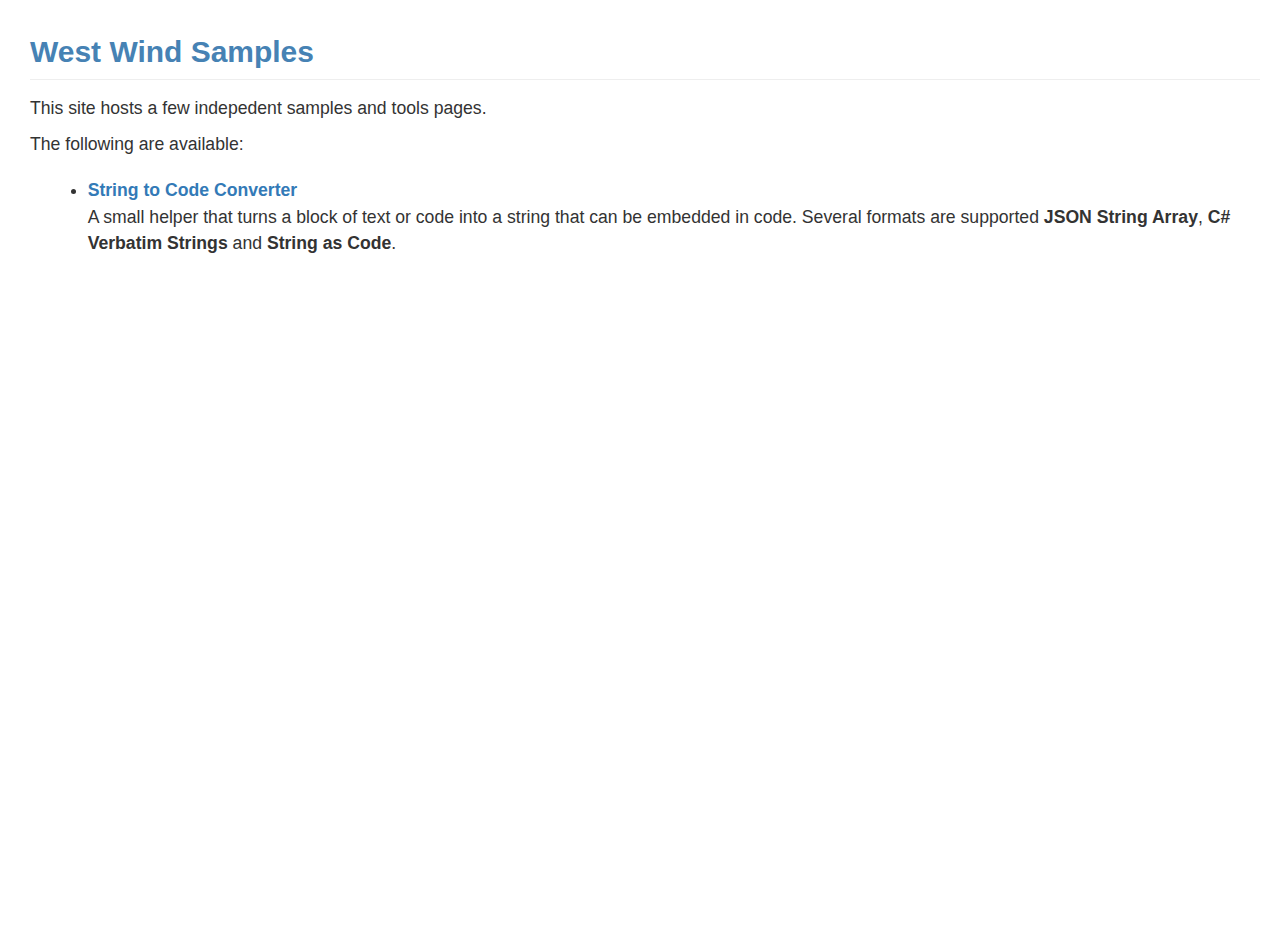
<file: samples.west-wind.com/index.html>
﻿<!DOCTYPE html>
<!-- saved from url=(0016)http://localhost -->
<html lang="en" xmlns="http://www.w3.org/1999/xhtml">
<head>
    
    <meta charset="utf-8">

    <meta http-equiv="X-UA-Compatible" content="IE=edge">
    <link href="bootstrap_noprint.min.css" rel="stylesheet">
    <link href="font-awesome.min.css" rel="stylesheet">
    <link href="Theme.css" rel="stylesheet">
    
    <script src="jquery.min.js"></script>
    <link href="vs2015.css" rel="stylesheet">
    <script src="highlight.pack.js"></script>
    <script src="preview.js"></script>
</head>
<body>
<div id="MainContent">
    <!-- Markdown Monster Content -->
    <h1 id="west-wind-samples">West Wind Samples</h1>
<p>This site hosts a few indepedent samples and tools pages.</p>
<div style="clear: both"></div>
<p>The following are available:</p>
<ul>
<li><a href="./StringToCodeConverter/">String to Code Converter</a><br>
A small helper that turns a block of text or code into a string that can be embedded in code. Several formats are supported <strong>JSON String Array</strong>, <strong>C# Verbatim Strings</strong> and <strong>String as Code</strong>.</li>
</ul>

    <!-- End Markdown Monster Content -->
</div>
</body> 
</html>
</file>
<file: samples.west-wind.com/Theme.css>
html, body {
    color: #333;
    font-family: -apple-system, BlinkMacSystemFont,"Segoe UI", Helvetica, Helvetica, Arial, sans-serif;
    font-size: 16px;
    -webkit-font-smoothing: antialiased;
    height: 100%;
    line-height: 1.5em;
    margin: 0;
    scrollbar-track-color: Whitesmoke;
    scrollbar-arrow-color: silver;
    scrollbar-base-color: #ddd;
    scrollbar-face-color: #ddd;
    -ms-overflow-style: -ms-autohiding-scrollbar !important;
}

#MainContent {
    margin: 20px 20px 20px 30px;
}

h1, h2, h3, h4, h5, h6, .byline, .content-title {
    /*font-family: Trebuchet,'Trebuchet MS', 'Lucida Sans Unicode', 'Lucida Grande', 'Lucida Sans', Arial, sans-serif;*/
    font-weight: 600;
    margin-top: 1.2em;
    margin-bottom: 0.5em;
}

h1 {
    font-size: 1.7em;
    padding-bottom: 10px;
    color: steelblue;
    border-bottom: 1px solid #eee;
}

h2 {
    color: Steelblue;
    font-size: 1.5em;
}

h3 {
    color: steelblue;
    font-size: 1.25em;
}

h4 {
    color: #555;
    font-size: 1.1em;
}

h5, h6 {
    color: #676767;
    font-size: 1em;
}

table {
    margin: 20px 0;
}

th, td {
    padding: 5px 9px;
    border-bottom: 1px solid #eee;
    vertical-align: top;
}

th {
    background: #eee
}

p {
    margin: 10px 0 10px 0;
}

a {
    font-weight: 600;
}

img {
    max-width: 100%;
}

ul, ol {
    margin: 1.1em 0;
}

li {
    margin: 0.6em 0.2em 0.6em 1em;
}
ul > li > ul > li > ul > li {
    list-style: disc;
}
ul > li > ul > li {
    list-style: square;
}

b, strong {
    font-weight: 600;
}



/* hidden display, but still part of document flow */
.hidden {
    display: none;
}

.hidden-nowidth {
    width: 0;
}

.visually-hidden {
    border: 0;
    clip: rect(0 0 0 0);
    height: 1px;
    margin: -1px;
    overflow: hidden;
    padding: 0;
    position: absolute;
    width: 1px;
}


@media(min-width: 1080px) {
    html, body {
        font-size: 1.06em;
    }
}


blockquote {
    background: #f2f7fb;
    font-size: 1.02em;
    padding: 10px 20px;
    margin: 1.2em;
    border-left: 9px #569ad4 solid;
    border-radius: 4px 0 0 4px;  
}
    blockquote *:first-child { margin-top: 0; }
    blockquote *:last-child { margin-bottom: 0; }


hr {
    margin: 12px 0;
}

.figure .caption, figure figcaption {
    font-size: 0.8em;
    font-style: italic;
    margin-top: 0;
}

code {
    background: #eee;
    color: #555;
    padding: 2px 5px;
    font-weight: 600;
    font-family: consolas,monospace;
    border-radius: 3px;
}

pre {
    font-family: consolas,monospace;
    font-size: 0.875em !important;
    font-weight: normal;
    line-height: 1.45;
    background: #333;
    color: #eee;
    margin: 7px 0 !important;
    padding: 0;
    border: 1px solid silver;
    border-radius: 4px;
    
    overflow-x: auto;
    white-space: pre;
    word-break: normal;
    word-wrap: normal;
}

    pre code {
        white-space: pre;
        color: #f5f5f5 !important;
        font-weight: normal;
        padding: 0.8em !important;
    }

table {
    width: 100%;
    overflow: auto;
    display: block;
    border-spacing: 0;
    border-collapse: collapse;
    margin: 15px 0;
    border-color: gray;
}

td, th {
    border: 1px solid #ddd;
    padding: 6px 13px;
    display: table-cell;
    vertical-align: top;
}

th {
    font-weight: bold;
    color: white;
    background: #444;
}

tbody > tr:nth-child(even) {
    background: #eee;
}

.line-highlight {
    background: #e9f5ff !important;
}

p.line-highlight, h1.line-highlight, h2.line-highlight, h3.line-highlight, h4.line-highlight {
    border-radius: 4px;
    margin-left: -10px;
    margin-right: -10px;
    padding-left: 10px;
    padding-right: 10px;
}

code.line-highlight {
    background: #555 !important;
}

/* hidden display, but still part of document flow */
.hidden {
    display: none;
}

.hidden-nowidth {
    width: 0;
}

.visually-hidden {
    border: 0;
    clip: rect(0 0 0 0);
    height: 1px;
    margin: -1px;
    overflow: hidden;
    padding: 0;
    position: absolute;
    width: 1px;
}

.line-highlight {
    background: #f5f5f5;
    border-radius: 3px;
}

@media(min-width: 1080px) {
    html, body {
        font-size: 1.05em;
    }
}

/* for PDF generation and print output */
@media print {
    pre {
        white-space: pre-wrap;
        word-break: normal;
        word-wrap: normal;
    }

    pre > code {
        white-space: pre-wrap;
        padding: 1em !important;
    }
}
</file>
<file: samples.west-wind.com/vs2015.css>
/*
 * Visual Studio 2015 dark style
 * Author: Nicolas LLOBERA <nllobera@gmail.com>
 */

.hljs {
  display: block;
  overflow-x: auto;
  padding: 0.5em;
  background: #1E1E1E;
  color: #DCDCDC;
  font-weight: normal;  
  font-size: 1.15em !important;  
}

.hljs-keyword,
.hljs-literal,
.hljs-symbol,
.hljs-name {
  color: #569CD6;
}
.hljs-link {
  color: #569CD6;
  text-decoration: underline;
}

.hljs-built_in,
.hljs-type {
  color: #4EC9B0;
}

.hljs-number,
.hljs-class {
  color: #B8D7A3;
}

.hljs-string,
.hljs-meta-string {
  color: #D69D85;
}

.hljs-regexp,
.hljs-template-tag {
  color: #9A5334;
}

.hljs-subst,
.hljs-function,
.hljs-title,
.hljs-params,
.hljs-formula {
  color: #DCDCDC;
}

.hljs-comment,
.hljs-quote {
  color: #57A64A;
  font-style: italic;
}

.hljs-doctag {
  color: #608B4E;
}

.hljs-meta,
.hljs-meta-keyword,
.hljs-tag {
  color: #9B9B9B;
}

.hljs-variable,
.hljs-template-variable {
  color: #BD63C5;
}

.hljs-attr,
.hljs-attribute,
.hljs-builtin-name {
  color: #9CDCFE;
}

.hljs-section {
  color: gold;
}

.hljs-emphasis {
  font-style: italic;
}

.hljs-strong {
  font-weight: bold;
}

/*.hljs-code {
  font-family:'Monospace';
}*/

.hljs-bullet,
.hljs-selector-tag,
.hljs-selector-id,
.hljs-selector-class,
.hljs-selector-attr,
.hljs-selector-pseudo {
  color: #D7BA7D;
}

.hljs-addition {
  background-color: #144212;
  display: inline-block;
  width: 100%;
}

.hljs-deletion {
  background-color: #600;
  display: inline-block;
  width: 100%;
}
</file>
